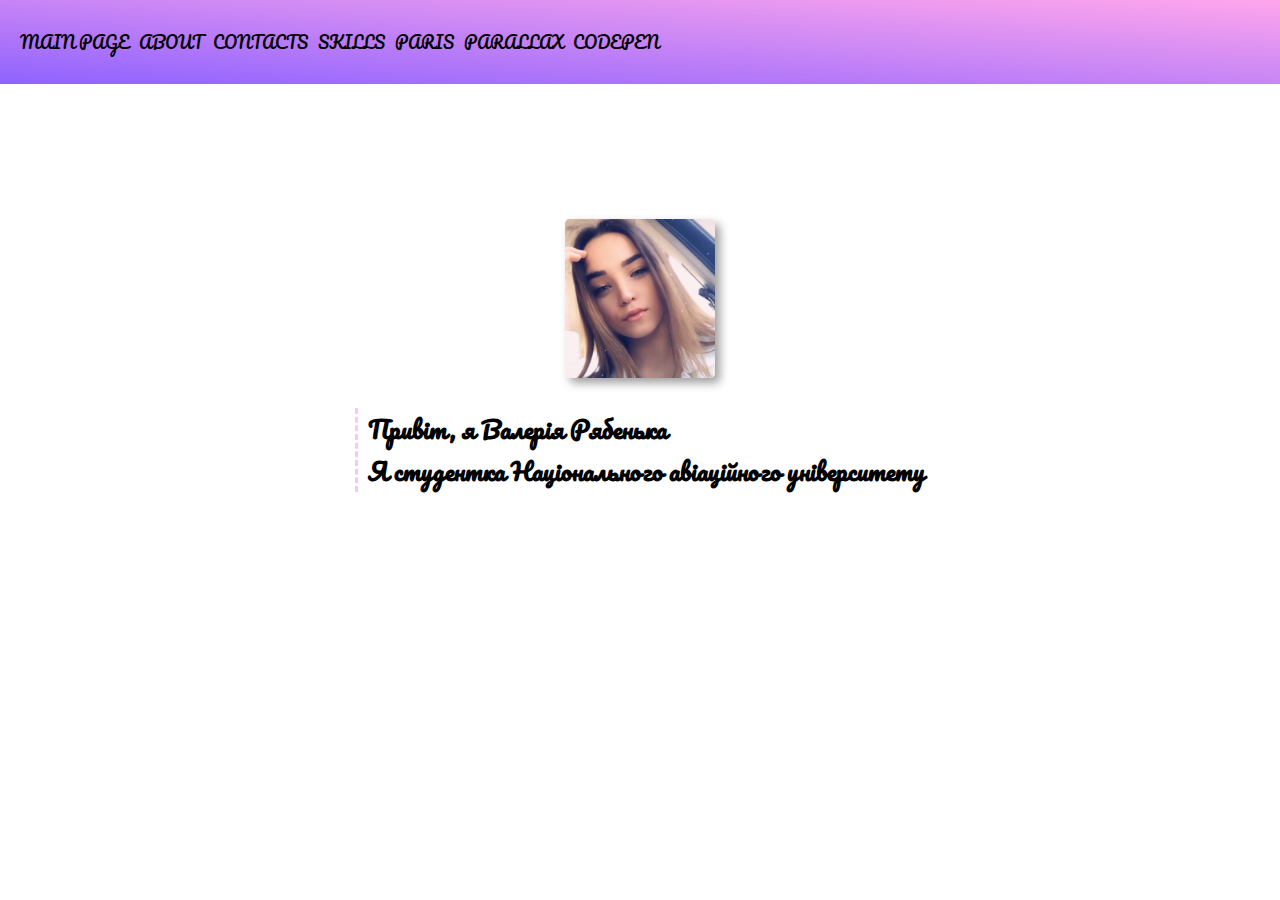
<file: index.html>
<!DOCTYPE html>
<html lang="en">
<head>
    <meta charset="UTF-8">
    <meta name="viewport" content="width=device-width, initial-scale=1.0">
    <link rel="stylesheet" href="style.css">
    <title>Personal Site</title>
</head>
<body>
    <header>
        <div class="nav">
            <a href="#" class="nav-btn">MAIN PAGE</a>
            <a href="about.html" class="nav-btn">ABOUT</a>
            <a href="contacts.html" class="nav-btn">CONTACTS</a>
            <a href="skills.html" class="nav-btn">SKILLS</a>
            <a href="responsive-flex.html" class="nav-btn">PARIS</a>
            <a href="parallax.html" class="nav-btn">PARALLAX</a>
            <a href="https://codepen.io/darsi0705" class="nav-btn">CODEPEN</a>
        </div>
    </header>
    <main>
        <div class="content">
            <img class="photo" src="img/photo.jpg" alt="my photo" class="photo" width="150">
            <h2 class="text">Привіт, я Валерія Рябенька<br>Я студентка Національного авіаційного університету</h2>
        </div>
    </main>
    
</body>
</html>
</file>
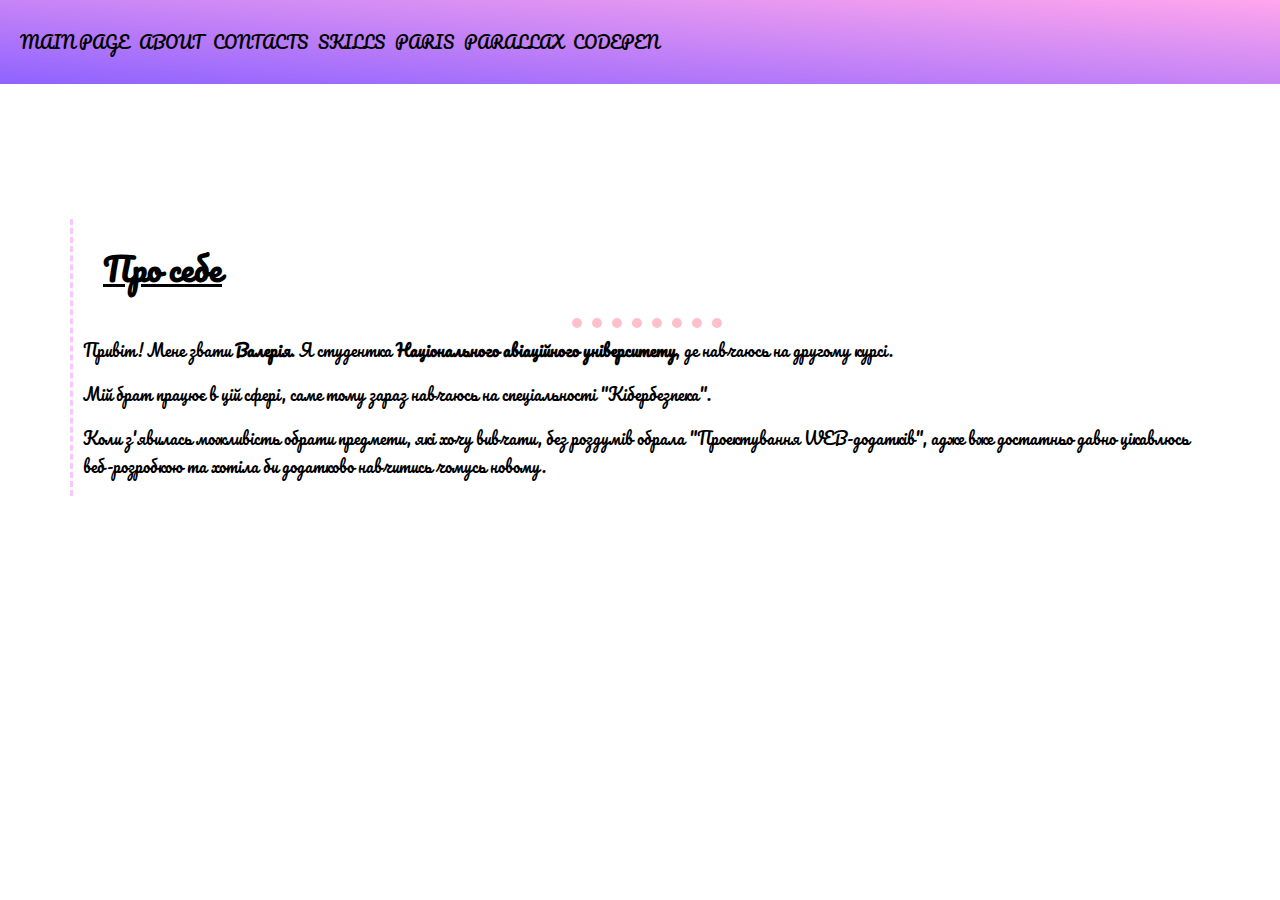
<file: about.html>
<!DOCTYPE html>
<html lang="en">
<head>
    <meta charset="UTF-8">
    <meta name="viewport" content="width=device-width, initial-scale=1.0">
    <link rel="stylesheet" href="style.css">
    <style>
        hr {
            border-style: none;
            border-top-style: dotted;
            border-color: pink;
            border-width: 10px;

            width: 150px;
        }
    </style>
    <title>About</title>
</head>
<body>
    <header>
        <div class="nav">
            <a href="index.html" class="nav-btn">MAIN PAGE</a>
            <a href="#" class="nav-btn">ABOUT</a>
            <a href="contacts.html" class="nav-btn">CONTACTS</a>
            <a href="skills.html" class="nav-btn">SKILLS</a>
            <a href="responsive-flex.html" class="nav-btn">PARIS</a>
            <a href="parallax.html" class="nav-btn">PARALLAX</a>
            <a href="https://codepen.io/darsi0705" class="nav-btn">CODEPEN</a>
        </div>
    </header>
    <main>
        <div class="content">
            <div class="text">
                <h1>Про себе</h1><hr>
                Привіт! Мене звати <b>Валерія</b>. Я студентка <b>Національного авіаційного університету</b>, де навчаюсь на другому курсі.
                <p>Мій брат працює в цій сфері, саме тому зараз навчаюсь на спеціальності "Кібербезпека".</p>
                <p>Коли з'явилась можливість обрати предмети, які хочу вивчати, без роздумів обрала "Проектування WEB-додатків", адже вже достатньо давно цікавлюсь веб-розробкою та хотіла би додатково навчитись чомусь новому.</p> 
            </div>
        </div>
    </main>
</body>
</html>
</file>
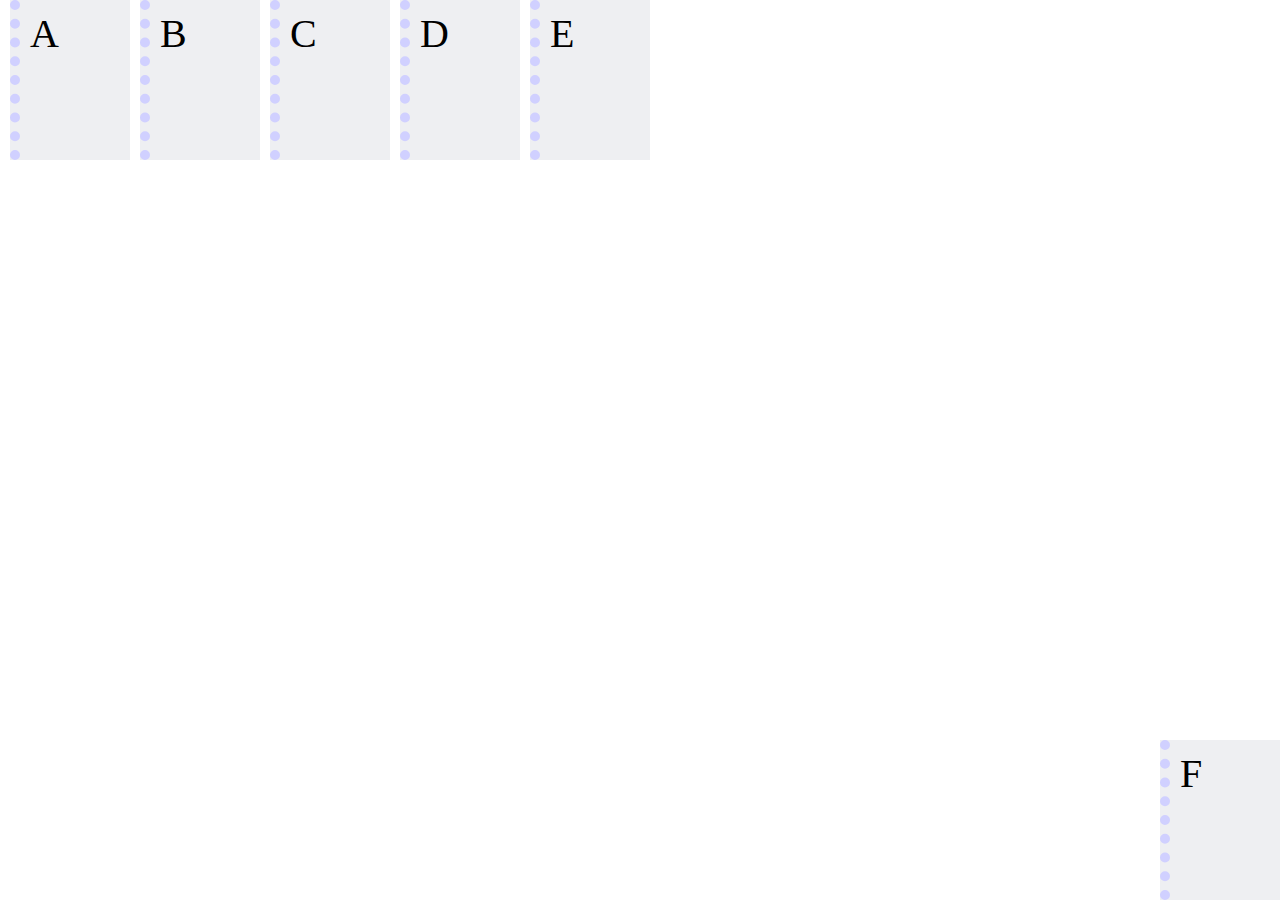
<file: boxes.html>
<!DOCTYPE html>
<html lang="en">
<head>
    <meta charset="UTF-8">
    <meta name="viewport" content="width=device-width, initial-scale=1.0">
    <link rel="stylesheet" href="style-boxes.css">
    <title>boxes</title>
</head>
<body>
    <div class="box">A</div>
    <div class="box">B</div>
    <div class="box">C</div>
    <div class="box">D</div>
    <div class="box">E</div>
    <div class="box" id="F">F</div>
</body>
</html>
</file>
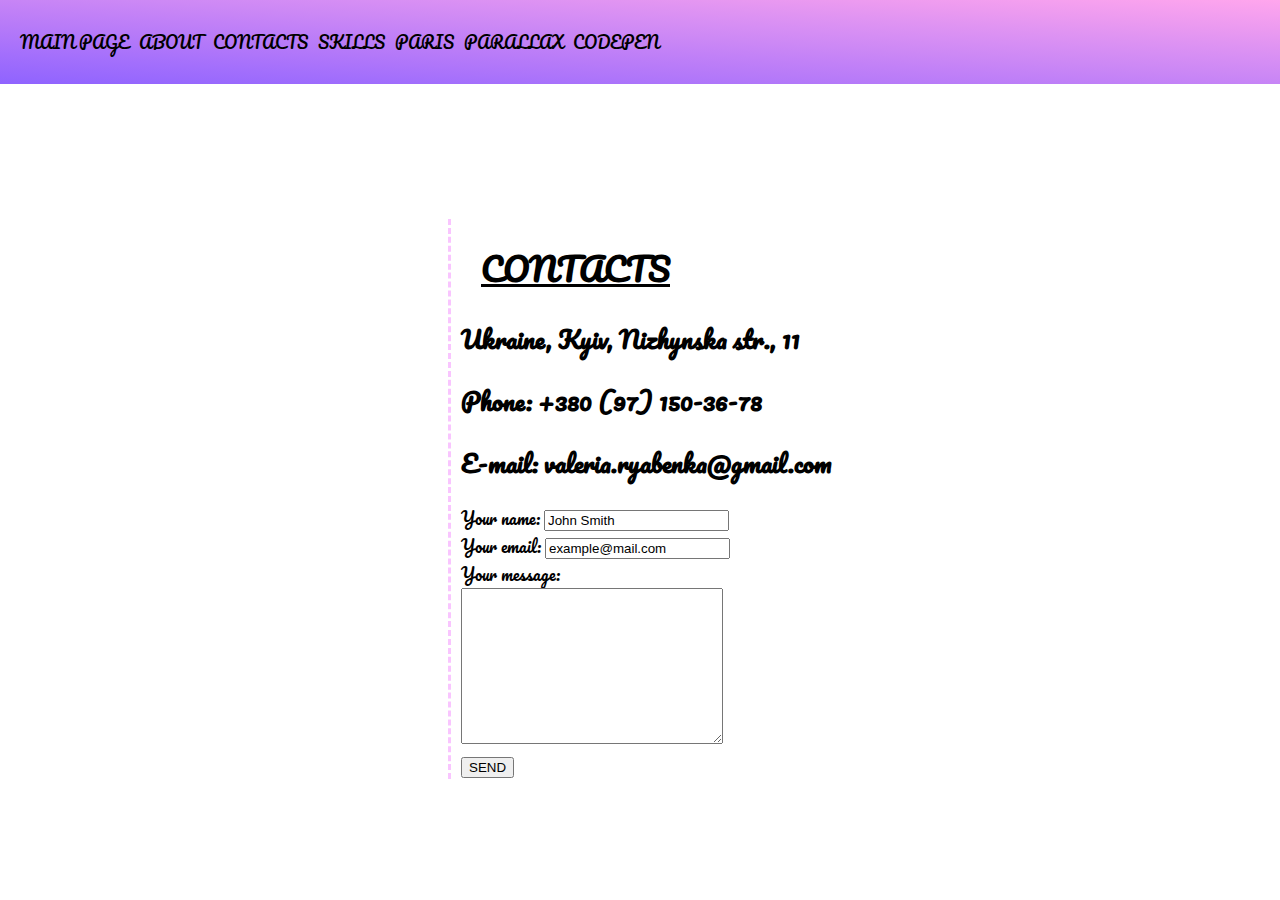
<file: contacts.html>
<!DOCTYPE html>
<html lang="en">
<head>
    <meta charset="UTF-8">
    <meta name="viewport" content="width=device-width, initial-scale=1.0">
    <link rel="stylesheet" href="style.css">
    <title>Contacts</title>
</head>
<body>
    <header>
        <div class="nav">
            <a href="index.html" class="nav-btn">MAIN PAGE</a>
            <a href="about.html" class="nav-btn">ABOUT</a>
            <a href="#" class="nav-btn">CONTACTS</a>
            <a href="skills.html" class="nav-btn">SKILLS</a>
            <a href="responsive-flex.html" class="nav-btn">PARIS</a>
            <a href="parallax.html" class="nav-btn">PARALLAX</a>
            <a href="https://codepen.io/darsi0705" class="nav-btn">CODEPEN</a>
        </div>
    </header>

    <main>
        <div class="content">
            <div class="text">
                <h1>CONTACTS</h1>
                <h2>Ukraine, Kyiv, Nizhynska str., 11</h2>
                <h2>Phone: <a href="tel:380971503678">+380 (97) 150-36-78</a></h2>
                <h2>E-mail: <a href="mailto:valeria.ryabenka@gmail.com">valeria.ryabenka@gmail.com</a></h2>
                <form action="mailto:valeria.ryabenka@gmail.com" method="POST" enctype="text/plain">
                    <label for="">Your name:</label>
                    <input type="text" value="John Smith"><br>
                    <label for="">Your email:</label>
                    <input type="email" value="example@mail.com"><br>
                    <label for="">Your message:</label><br>
                    <textarea name="name" cols="30" rows="10"></textarea><br>
                    <input type="submit" value="SEND">
                </form>
            </div>
        </div>
    </main>
</body>
</html>
</file>
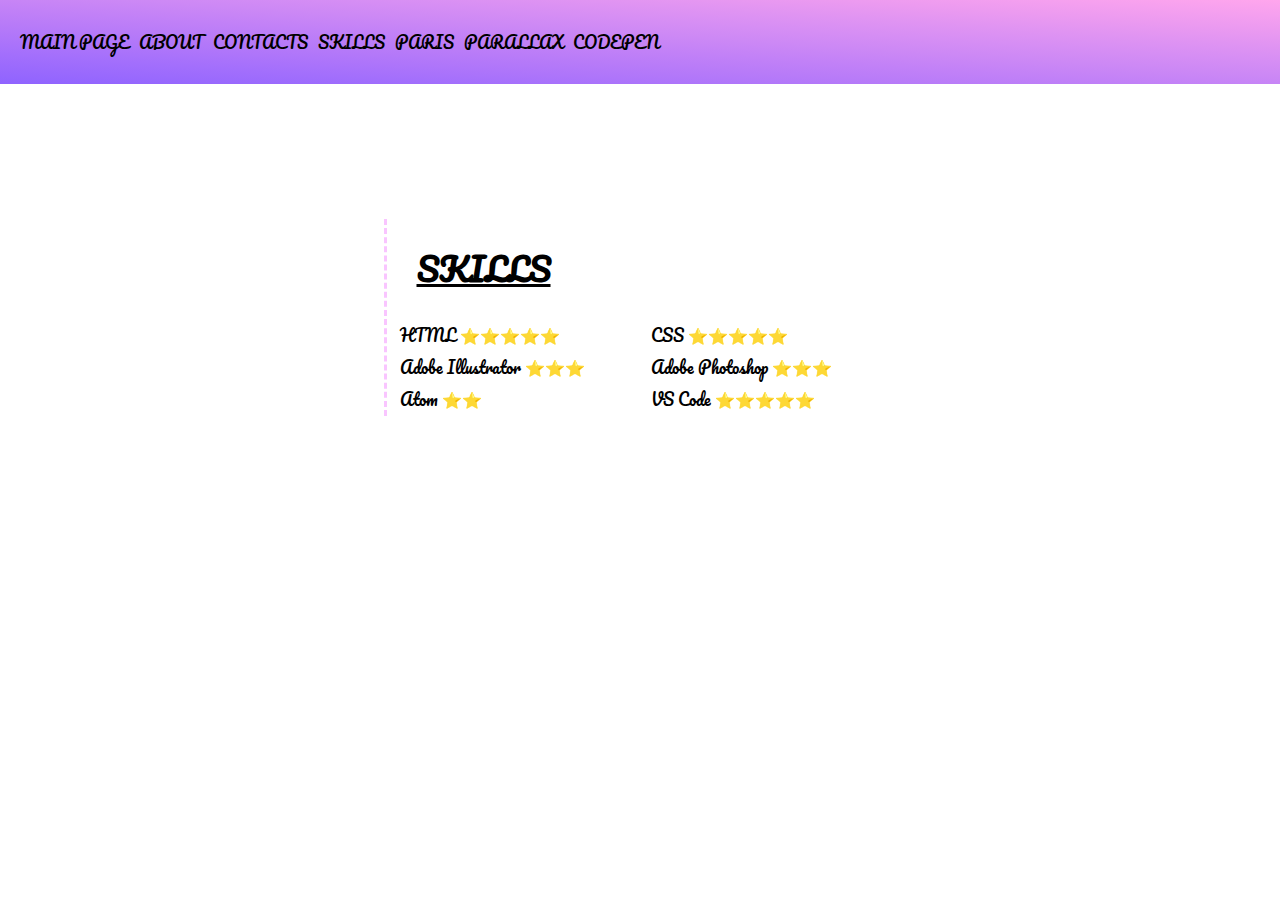
<file: skills.html>
<!DOCTYPE html>
<html lang="en">
<head>
    <meta charset="UTF-8">
    <meta name="viewport" content="width=device-width, initial-scale=1.0">
    <link rel="stylesheet" href="style.css">
    <title>Skills</title>
</head>
<body>
    <header>
        <div class="nav">
            <a href="index.html" class="nav-btn">MAIN PAGE</a>
            <a href="about.html" class="nav-btn">ABOUT</a>
            <a href="contacts.html" class="nav-btn">CONTACTS</a>
            <a href="#" class="nav-btn">SKILLS</a>
            <a href="responsive-flex.html" class="nav-btn">PARIS</a>
            <a href="parallax.html" class="nav-btn">PARALLAX</a>
            <a href="https://codepen.io/darsi0705" class="nav-btn">CODEPEN</a>
        </div>
    </header>

    <main>
        <div class="content">
            <div class="text">
                <h1>SKILLS</h1>
                <table align="center" width="500px">
                    <tr>
                        <td>HTML ⭐️⭐️⭐️⭐️⭐️</td>
                        <td>CSS ⭐️⭐️⭐️⭐️⭐️</td>
                    </tr>
                    <tr>
                        <td>Adobe Illustrator ⭐️⭐️⭐️</td>
                        <td>Adobe Photoshop ⭐️⭐️⭐️</td>
                    </tr>
                    <tr>
                        <td>Atom ⭐️⭐️</td>
                        <td>VS Code ⭐️⭐️⭐️⭐️⭐️</td>
                    </tr>
                </table>
            </div>
        </div>
    </main>
</body>
</html>
</file>
<file: style.css>
@import url('https://fonts.googleapis.com/css2?family=Pacifico&display=swap');

body {
    margin: 0;
    padding: 0;
    font-family: 'Pacifico', cursive;
}

header {
    /* background-color: #ffc5fb; */
    background-image: linear-gradient(to top right, rgb(143, 99, 255), rgb(153, 105, 253), rgb(163, 111, 252), rgb(174, 117, 250), rgb(184, 123, 248), rgb(194, 129, 247), rgb(204, 136, 245), rgb(214, 142, 244), rgb(224, 148, 242), rgb(235, 154, 240), rgb(245, 160, 239), rgb(255, 166, 237));
    display: flex;
    box-sizing: border-box;
    justify-content: space-between;
    height: 84px;
    width: 100%;
}
a {
    color: #000000;
    text-decoration: none;
}
.nav {

    display: flex;
    margin: auto;
    margin-left: 20px;
}
.nav-btn {
    display: block;
    flex-direction: row;
    align-content: center;
    margin-right: 10px;
    text-decoration: none;
}
.nav-btn:hover {
    text-decoration: none;
    border-bottom: 2px solid #000000;
    transition: ease-out 0.1s;
}

main {
    display: flex;
    margin-top: 15vh;
    justify-content: center;
}
.content {
    display: flex;
    flex-direction: column;
    justify-content: center;
    align-items: center;
}
.photo {
    margin-bottom: 10px;
    border-radius: 3%;
    box-shadow: 5px 5px 10px 0px rgba(0,0,0,0.38);
}
.text {
    margin-right: 70px;
    margin-left: 70px;
    padding-left: 10px; 
    border-left: 3px dashed #f9c5ff;
}
h1 {
    margin-left: 20px;
    text-decoration: underline;
}
</file>
<file: style-boxes.css>
body {
    margin: 0;
    padding: 0;
    display: flex;
}
.box {
    display: block;
    background-color: #eeeff2;
    font-size: 40px;
    width: 100px;
    height: 150px;
    padding-top: 10px;
    padding-left: 10px;
    margin-left: 10px;
    border-left: 10px dotted #d0d0ff;
}
.box:hover {
    background-color: yellow;
    color: goldenrod;
    cursor: pointer;
}
#F {
    position: absolute;
    right: 0;
    bottom: 0;
}
</file>
